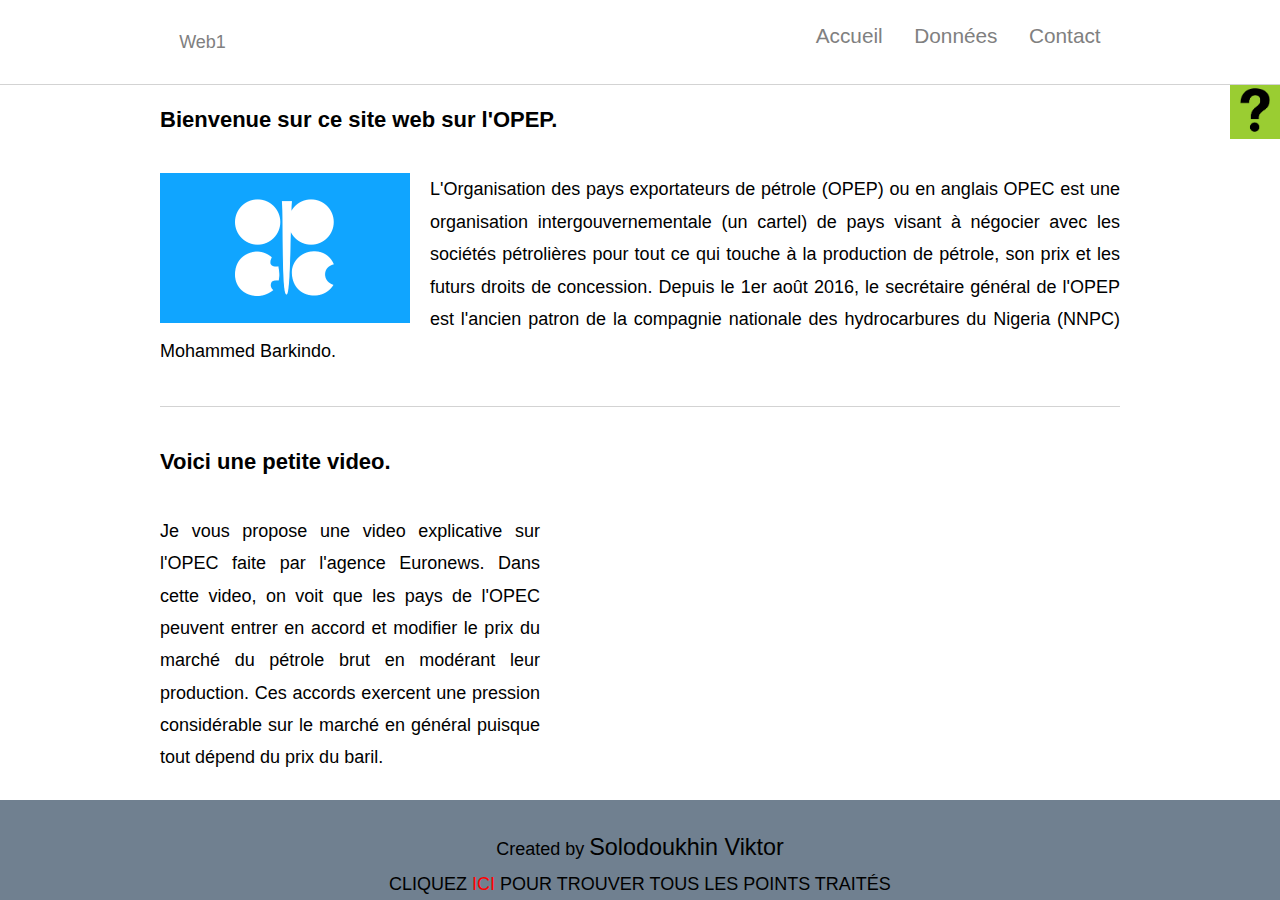
<file: index.html>
<!doctype html>
<html>
    <head>
        <meta charset="utf-8"/>
        <link rel="stylesheet" title="for-boys" href="css/grid.css"/>
        <link rel="stylesheet" title="for-boys" href="css/style.css"/>
        <link rel="stylesheet" title="for-boys" href="css/menu.css"/>
        <link rel="icon" href="pictures/lightbulb1.png"/>
        <link rel="alternate stylesheet" title="girly" href="css/alternative-style.css"/>
        <title>Welcome</title>
    </head>

    <body>
        <header>
            <div class=container>
              <div class="row">
                  <div class="col-2 no-vertical-margin">
                      <p id="logo"><a href="index.html">Web1</a></p>
                  </div>
                  <div id="nav-menu">
                    <nav class="col-10 no-vertical-margin">
                        <ul id="main-menu" class="right">
                            <li><a href="index.html" id="welcome">Accueil</a></li>
                            <li id="dropdown">
                              <a href="#" id="data">Données</a>
                              <ul id="sub-menu">
                                <li><a href="data.html" id="data-1">Prix</a></li>
                                <li><a href="data2.html" id="data-2">Pays</a></li>
                              </ul>
                            </li>
                            <li><a href="contact.html" id="contact">Contact</a></li>
                        </ul>
                    </nav>
                  </div>
              </div>
            </div>
        </header>

        <aside id="awelcome">
            <a href="mailto:v.solodoukhin@outlook.com"><img alt="question" id="question-picture" title="Ask a question !" src="pictures/black-question-mark-icon-clip-art-10.png"/></a>
        </aside>

        <section id="about-opec">
            <div class="container">
                <div class="row">
                  <h3>Bienvenue sur ce site web sur l'OPEP.</h3>
                </div>

                <div class="row">
                    <img alt="opec_countries" id="opec-logo" src="pictures/Flag_of_OPEC.svg.png"/>
                    <p style="text-align:justify;">
                      L'Organisation des pays exportateurs de pétrole (OPEP) ou en anglais OPEC
                       est une organisation intergouvernementale (un cartel) de pays visant à négocier avec les sociétés pétrolières pour
                       tout ce qui touche à la production de pétrole, son prix et les futurs droits de concession.
                       Depuis le 1er août 2016, le secrétaire général de l'OPEP est l'ancien patron de la compagnie nationale des hydrocarbures du Nigeria (NNPC)
                        Mohammed Barkindo.
                    </p>
                </div>
            </div>
        </section>

        <section id="video-opec" class="with-bottom-margin">
            <div class="container">
              <div class="row">
                <h3>Voici une petite video.</h3>
              </div>
                <div class="row">
                  <iframe width="560" id="youtube-video" height="315" src="https://www.youtube.com/embed/pzBoHIdEKOc" allowfullscreen></iframe>
                    <p id="video-description" style="text-align:justify;">
                      Je vous propose une video explicative sur l'OPEC faite par l'agence Euronews.
                      Dans cette video, on voit que les pays de l'OPEC peuvent entrer en accord et modifier
                      le prix du marché du pétrole brut en modérant leur production. Ces accords exercent une pression
                       considérable sur le marché en général puisque tout dépend du prix du baril.
                    </p>
                </div>
            </div>
        </section>

        <footer>
          <div class="container">
            <div class="row">
                <div class="col-12">
                    <p class="center" style="margin-bottom:0;">Created by <strong>Solodoukhin Viktor</strong></p>
                    <p class="center" style="margin-bottom:0;margin-top:0;">
                      CLIQUEZ <a href="roadmap.html" style="color:red;">ICI</a> POUR TROUVER TOUS LES POINTS TRAITÉS
                    </p>
                </div>
            </div>
          </div>
        </footer>
        <script src="js/links.js"></script>
    </body>
</html>
</file>
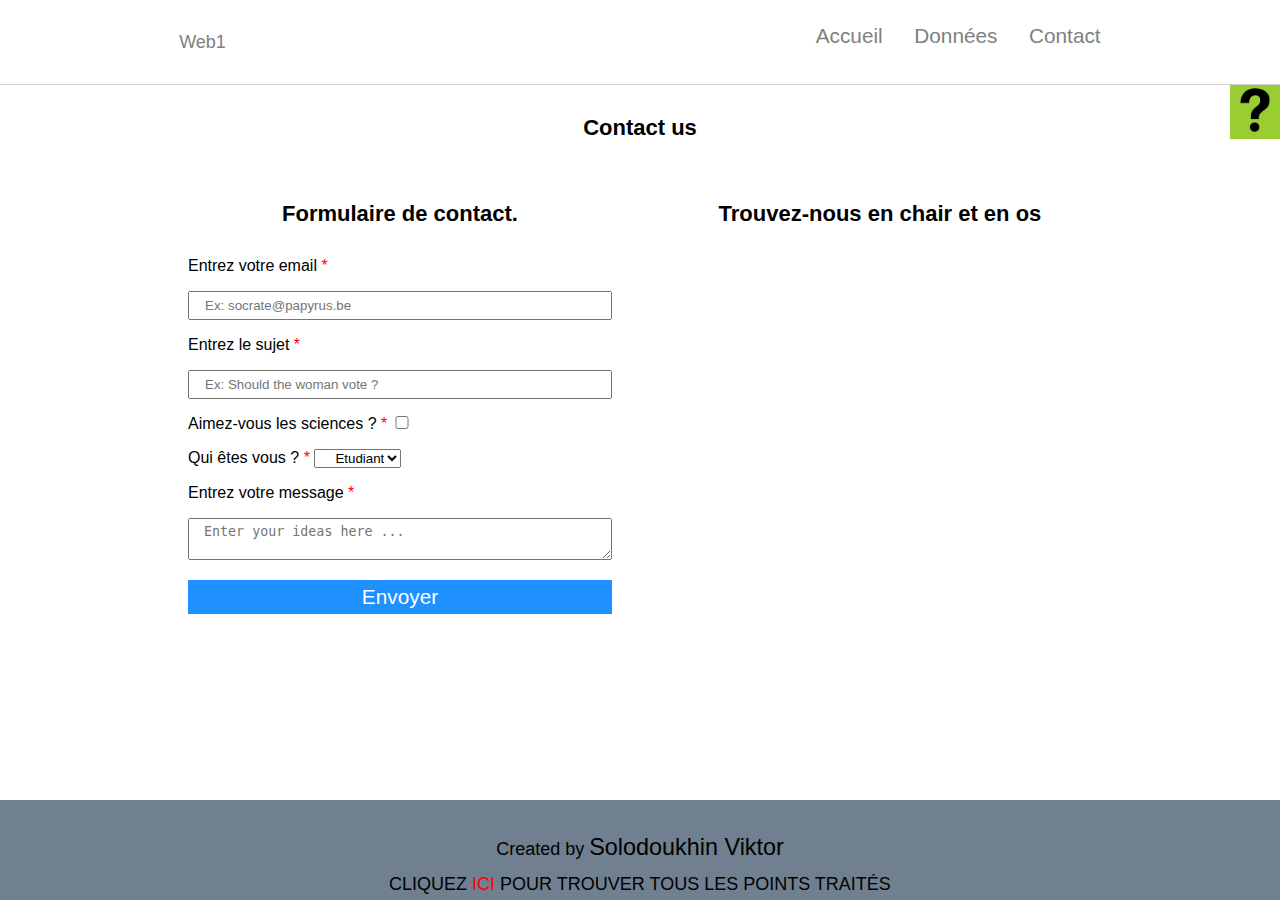
<file: contact.html>
<!doctype html>
<html>
    <head>
        <meta charset="utf-8"/>
        <link rel="icon" href="pictures/lightbulb1.png"/>
        <link rel="stylesheet" title="for-boys" href="css/grid.css"/>
        <link rel="stylesheet" title="for-boys" href="css/style.css"/>
        <link rel="stylesheet" title="for-boys" href="css/menu.css"/>
        <link rel="stylesheet" title="for-boys" href="css/buttons.css"/>
        <link rel="alternate stylesheet" title="girly" href="css/alternative-style.css"/>
        <title>Contact</title>
    </head>

    <body>
      <header>
          <div class=container>
            <div class="row">
                <div class="col-2 no-vertical-margin">
                    <p id="logo"><a href="index.html">Web1</a></p>
                </div>
                <div id="nav-menu">
                  <nav class="col-10 no-vertical-margin">
                      <ul id="main-menu" class="right">
                          <li><a href="index.html" id="welcome">Accueil</a></li>
                          <li id="dropdown">
                            <a href="#" id="data">Données</a>
                            <ul id="sub-menu">
                              <li><a href="data.html" id="data-1">Prix</a></li>
                              <li><a href="data2.html" id="data-2">Pays</a></li>
                            </ul>
                          </li>
                          <li><a href="contact.html" id="contact">Contact</a></li>
                      </ul>
                  </nav>
                </div>
            </div>
          </div>
      </header>

      <aside id="awelcome">
          <a href="mailto:v.solodoukhin@outlook.com"><img alt="question" id="question-picture" title="Ask a question !" src="pictures/black-question-mark-icon-clip-art-10.png"/></a>
      </aside>

      <section>
        <div class="container">
            <div id="alert" class="row">
            </div>
        </div>
      </section>

        <section class="with-bottom-margin">
          <div class="container">
            <div class="row">
              <div class="col-12">
                <h3 class="center">
                    Contact us
                </h3>
              </div>
            </div>
            <div class="row">
              <div class="col-6">
                <h3 class="center">Formulaire de contact.</h3>
                <form name="send-email">
                  <div class="row left">
                    <div class="col-12">
                      <label for="sender-mail">Entrez votre email<span class="required"> *</span></label>
                    </div>
                  </div>
                  <div class="row">
                    <div class="col-12">
                      <input type="email" class="full-width" id="sender-mail" name="sender-email" placeholder="Ex: socrate@papyrus.be" />
                    </div>
                  </div>
                  <div class="row left">
                    <div class="col-12">
                      <label for="sender-subject">Entrez le sujet<span class="required"> *</span></label>
                    </div>
                  </div>
                  <div class="row">
                    <div class="col-12">
                      <input type="text" class="full-width" id="sender-subject" name="sender-subject" placeholder="Ex: Should the woman vote ?" />
                    </div>
                  </div>
                  <div class="row left">
                    <div class="col-12">
                      <label class="left" for="love-science">Aimez-vous les sciences ? <span class="required"> *</span></label>
                      <input type="checkbox" class="right" id="love-science" name="love-science"/>
                    </div>
                  </div>
                  <div class="row left">
                    <div class="col-12">
                      <label class="left" for="who_are_you">Qui êtes vous ?<span class="required"> *</span></label>
                      <select class="right" id="who_are_you" name="who_are_you">
                        <option value="student">Etudiant</option>
                        <option value="teacher">Professeur</option>
                        <option value="donkey">Âne</option>
                      </select>
                    </div>
                  </div>
                  <div class="row left">
                    <div class="col-12">
                      <label for="sender-message">Entrez votre message<span class="required"> *</span></label>
                    </div>
                  </div>
                  <div class="row">
                    <div class="col-12">
                      <textarea class="full-width" id="sender-message" name="sender-message" placeholder="Enter your ideas here ..."></textarea>
                    </div>
                  </div>
                  <div class="row left">
                    <div class="col-12">
                      <button class="full-width btn btn-primary">Envoyer</button>
                    </div>
                  </div>
                </form>
              </div>
              <div class="col-6">
                <h3 class="center">Trouvez-nous en chair et en os</h3>
                <br/>
                <br/>
                <iframe id="gmaps" src="https://www.google.com/maps/embed?pb=!1m18!1m12!1m3!1d2519.4903577753225!2d4.340286714720351!3d50.84060327953112!2m3!1f0!2f0!3f0!3m2!1i1024!2i768!4f13.1!3m3!1m2!1s0x47c3c470f84554f5%3A0x94c79c309d9e1e21!2sRue+de+la+Fontaine+4%2C+1000+Bruxelles!5e0!3m2!1sfr!2sbe!4v1494166066442" width="400" height="300" style="border:0" allowfullscreen></iframe>
              </div>
            </div>
          </div>
        </section>

        <footer>
          <div class="container">
            <div class="row">
                <div class="col-12">
                    <p class="center" style="margin-bottom:0;">Created by <strong>Solodoukhin Viktor</strong></p>
                    <p class="center" style="margin-bottom:0;margin-top:0;">
                      CLIQUEZ <a href="roadmap.html" style="color:red;">ICI</a> POUR TROUVER TOUS LES POINTS TRAITÉS
                    </p>
                </div>
            </div>
          </div>
        </footer>
        <script src="js/links.js"></script>
        <script src="js/validateForm.js"></script>
    </body>
</html>
</file>
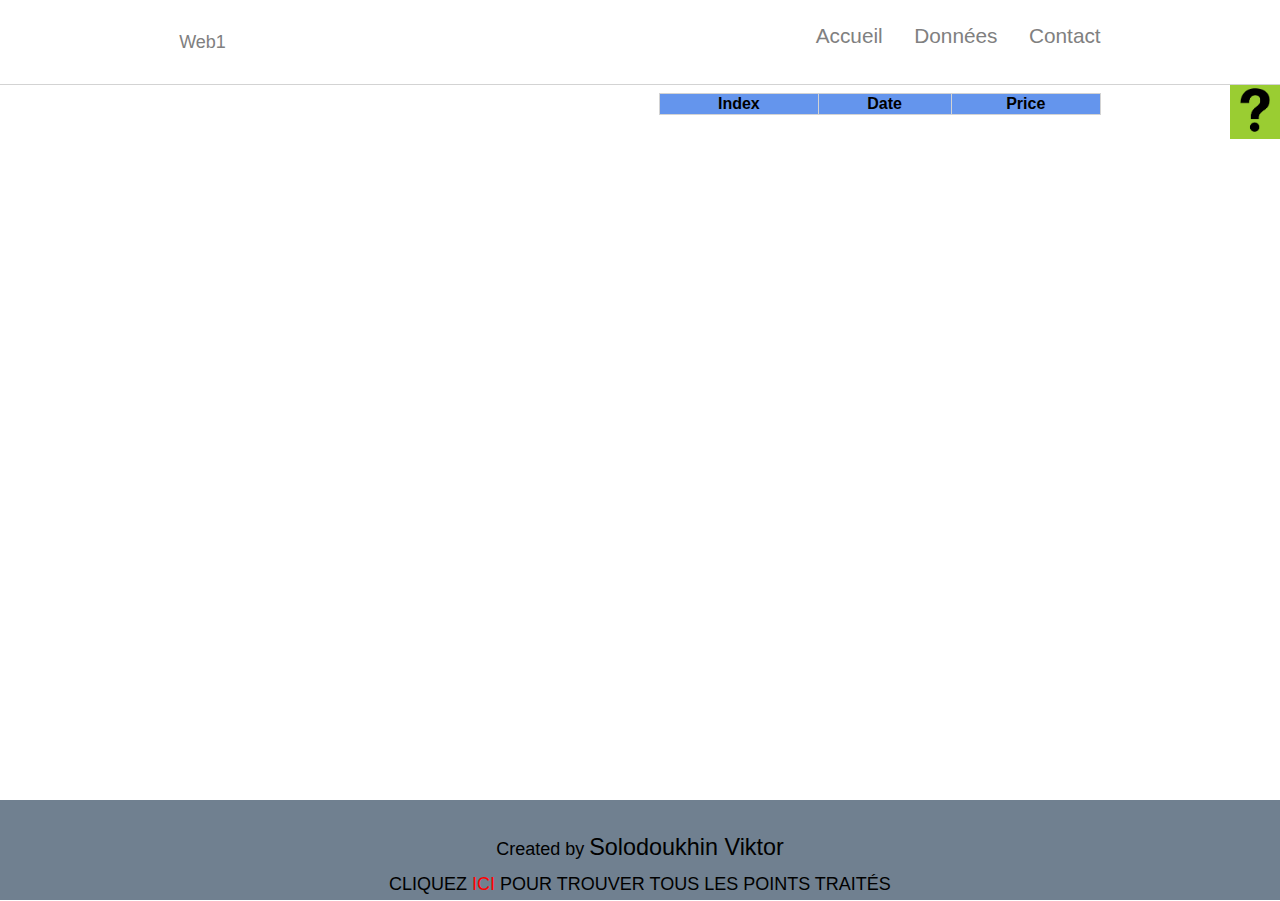
<file: data.html>
<!doctype html>
<html>
    <head>
        <meta charset="utf-8"/>
        <link rel="icon" href="pictures/lightbulb1.png"/>
        <link rel="stylesheet" title="for-boys" href="css/grid.css"/>
        <link rel="stylesheet" title="for-boys" href="css/style.css"/>
        <link rel="stylesheet" title="for-boys" href="css/menu.css"/>
        <link rel="stylesheet" title="for-boys" href = "css/table.css"/>
        <link rel="alternate stylesheet" title="girly" href="css/alternative-style.css"/>
        <title>Data</title>
    </head>

    <body>
      <header>
          <div class=container>
            <div class="row">
                <div class="col-2 no-vertical-margin">
                    <p id="logo"><a href="index.html">Web1</a></p>
                </div>
                <div id="nav-menu">
                  <nav class="col-10 no-vertical-margin">
                      <ul id="main-menu" class="right">
                          <li><a href="index.html" id="welcome">Accueil</a></li>
                          <li id="dropdown">
                            <a href="#" id="data">Données</a>
                            <ul id="sub-menu">
                              <li><a href="data.html" id="data-1">Prix</a></li>
                              <li><a href="data2.html" id="data-2">Pays</a></li>
                            </ul>
                          </li>
                          <li><a href="contact.html" id="contact">Contact</a></li>
                      </ul>
                  </nav>
                </div>
            </div>
          </div>
      </header>

      <aside id="awelcome">
          <a href="mailto:v.solodoukhin@outlook.com"><img alt="question" id="question-picture" title="Ask a question !" src="pictures/black-question-mark-icon-clip-art-10.png"/></a>
      </aside>

      <section class="with-bottom-margin">
            <div class="container">
                <div class="row">
                    <div class="col-6">
                        <h3 id="name"></h3>
                        <p id="description"></p>
                    </div>
                    <div class="col-6">
                      <div class="resizable">
                        <table id="opec-table">
                            <thead>
                                <tr>
                                    <th>Index</th>
                                    <th>Date</th>
                                    <th>Price</th>
                                </tr>
                            </thead>

                            <tbody id="table-body">
                            <!-- GENERATED BY parseOpecData -->
                            </tbody>
                        </table>
                      </div>
                    </div>
                </div>
            </div>
        </section>

        <footer>
          <div class="container">
            <div class="row">
                <div class="col-12">
                    <p class="center" style="margin-bottom:0;">Created by <strong>Solodoukhin Viktor</strong></p>
                    <p class="center" style="margin-bottom:0;margin-top:0;">
                      CLIQUEZ <a href="roadmap.html" style="color:red;">ICI</a> POUR TROUVER TOUS LES POINTS TRAITÉS
                    </p>
                </div>
            </div>
          </div>
        </footer>
        <script src="js/links.js" type="text/javascript"></script>
        <script src="js/ajax.js" type="text/javascript"></script>
        <script src="js/getOpecDb.js" type="text/javascript"></script>
    </body>
</html>
</file>
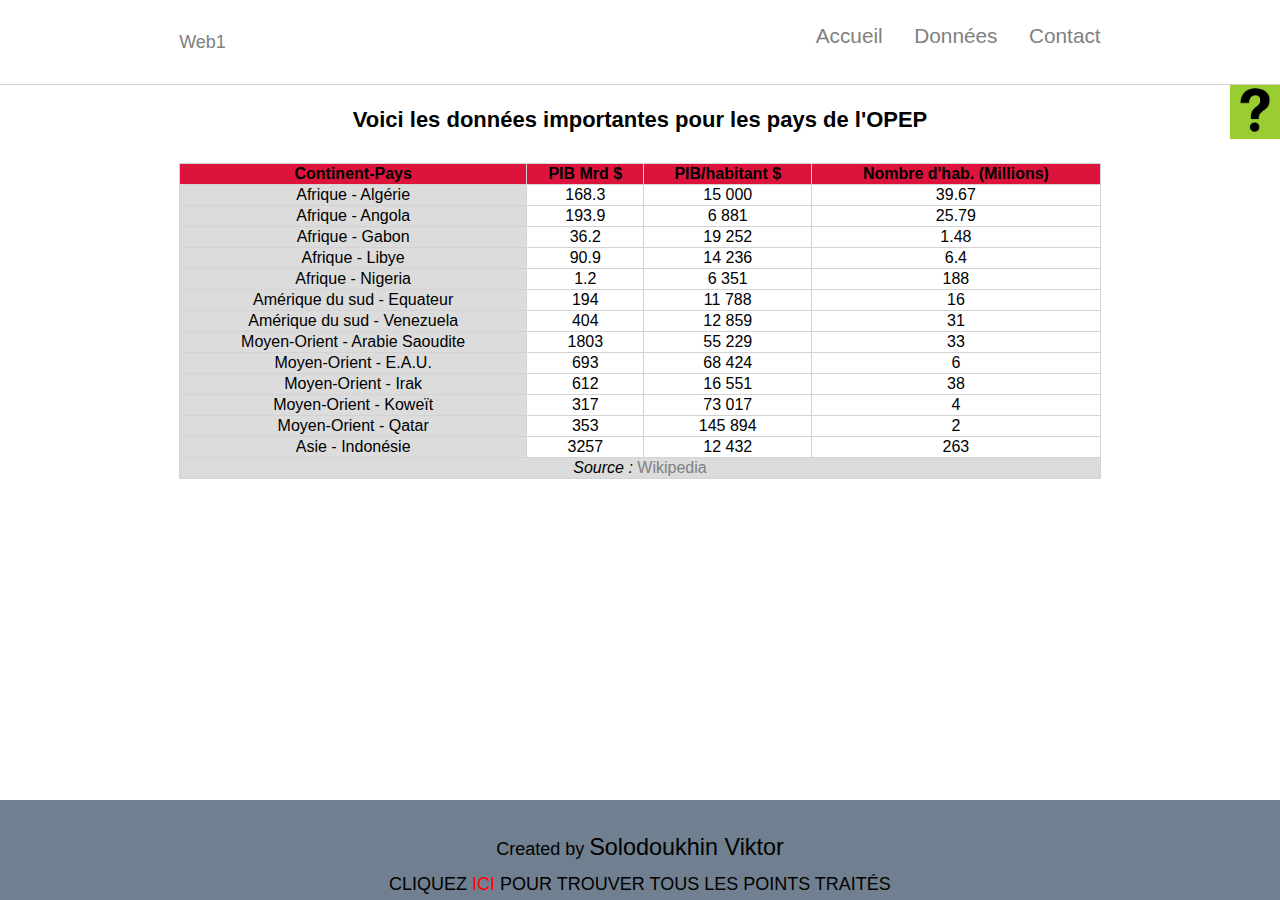
<file: data2.html>
<!doctype html>
<html>
    <head>
        <meta charset="utf-8"/>
        <link rel="stylesheet" title="for-boys" href="css/grid.css"/>
        <link rel="stylesheet" title="for-boys" href="css/style.css"/>
        <link rel="stylesheet" title="for-boys" href="css/menu.css"/>
        <link rel="stylesheet" title="for-boys" href="css/table.css"/>
        <link rel="icon" href="pictures/lightbulb1.png"/>
        <link rel="alternate stylesheet" title="girly" href="css/alternative-style.css"/>
        <title>Data2</title>

        <style>
            table#opec-data{
                border-collapse:collapse;
                width:100%;
                text-align:center;
            }
            table#opec-data thead{
                background-color: crimson;
            }

            table#opec-data td:first-child{
                background-color: gainsboro;
            }
        </style>
    </head>

    <body>
      <header>
          <div class=container>
            <div class="row">
                <div class="col-2 no-vertical-margin">
                    <p id="logo"><a href="index.html">Web1</a></p>
                </div>
                <div id="nav-menu">
                  <nav class="col-10 no-vertical-margin">
                      <ul id="main-menu" class="right">
                          <li><a href="index.html" id="welcome">Accueil</a></li>
                          <li id="dropdown">
                            <a href="#" id="data">Données</a>
                            <ul id="sub-menu">
                              <li><a href="data.html" id="data-1">Prix</a></li>
                              <li><a href="data2.html" id="data-2">Pays</a></li>
                            </ul>
                          </li>
                          <li><a href="contact.html" id="contact">Contact</a></li>
                      </ul>
                  </nav>
                </div>
            </div>
          </div>
      </header>

      <aside id="awelcome">
          <a href="mailto:v.solodoukhin@outlook.com"><img alt="question" id="question-picture" title="Ask a question !" src="pictures/black-question-mark-icon-clip-art-10.png"/></a>
      </aside>

      <section class="with-bottom-margin">
            <div class="container">
                <div class="row">
                  <h3 class="center">Voici les données importantes pour les pays de l'OPEP</h3>
                </div>
                <div class="row">
                  <div class="col-12">
                    <table id="opec-data">
                        <thead>
                          <tr>
                            <th>Continent-Pays</th>
                            <th>PIB Mrd $</th>
                            <th>PIB/habitant $</th>
                            <th>Nombre d'hab. (Millions)</th>
                          </tr>
                        </thead>

                        <tbody>
                          <tr>
                            <td>Afrique - Algérie</td>
                            <td>168.3</td>
                            <td>15 000</td>
                            <td>39.67</td>
                          </tr>

                          <tr>
                            <td>Afrique - Angola</td>
                            <td>193.9</td>
                            <td>6 881</td>
                            <td>25.79</td>
                          </tr>

                          <tr>
                            <td>Afrique - Gabon</td>
                            <td>36.2</td>
                            <td>19 252</td>
                            <td>1.48</td>
                          </tr>

                          <tr>
                            <td>Afrique - Libye</td>
                            <td>90.9</td>
                            <td>14 236</td>
                            <td>6.4</td>
                          </tr>

                          <tr>
                            <td>Afrique - Nigeria</td>
                            <td>1.2</td>
                            <td>6 351</td>
                            <td>188</td>
                          </tr>

                          <tr>
                            <td>Amérique du sud - Equateur</td>
                            <td>194</td>
                            <td>11 788</td>
                            <td>16</td>
                          </tr>

                          <tr>
                            <td>Amérique du sud - Venezuela</td>
                            <td>404</td>
                            <td>12 859</td>
                            <td>31</td>
                          </tr>

                          <tr>
                            <td>Moyen-Orient - Arabie Saoudite</td>
                            <td>1803</td>
                            <td>55 229</td>
                            <td>33</td>
                          </tr>

                          <tr>
                            <td>Moyen-Orient - E.A.U.</td>
                            <td>693</td>
                            <td>68 424</td>
                            <td>6</td>
                          </tr>

                          <tr>
                            <td>Moyen-Orient - Irak</td>
                            <td>612</td>
                            <td>16 551</td>
                            <td>38</td>
                          </tr>

                          <tr>
                            <td>Moyen-Orient - Koweït</td>
                            <td>317</td>
                            <td>73 017</td>
                            <td>4</td>
                          </tr>

                          <tr>
                            <td>Moyen-Orient - Qatar</td>
                            <td>353</td>
                            <td>145 894</td>
                            <td>2</td>
                          </tr>

                          <tr>
                            <td>Asie - Indonésie</td>
                            <td>3257</td>
                            <td>12 432</td>
                            <td>263</td>
                          </tr>
                        </tbody>

                        <tfoot>
                          <tr>
                            <td colspan="4"><em>Source : </em><a href="https://www.wikipedia.org/" target="_blank">Wikipedia</a></td>
                          </tr>
                        </tfoot>
                    </table>
                  </div>
                </div>
            </div>
        </section>

        <footer>
          <div class="container">
            <div class="row">
                <div class="col-12">
                    <p class="center" style="margin-bottom:0;">Created by <strong>Solodoukhin Viktor</strong></p>
                    <p class="center" style="margin-bottom:0;margin-top:0;">
                      CLIQUEZ <a href="roadmap.html" style="color:red;">ICI</a> POUR TROUVER TOUS LES POINTS TRAITÉS
                    </p>
                </div>
            </div>
          </div>
        </footer>
        <script src="js/links.js"></script>
    </body>
</html>
</file>
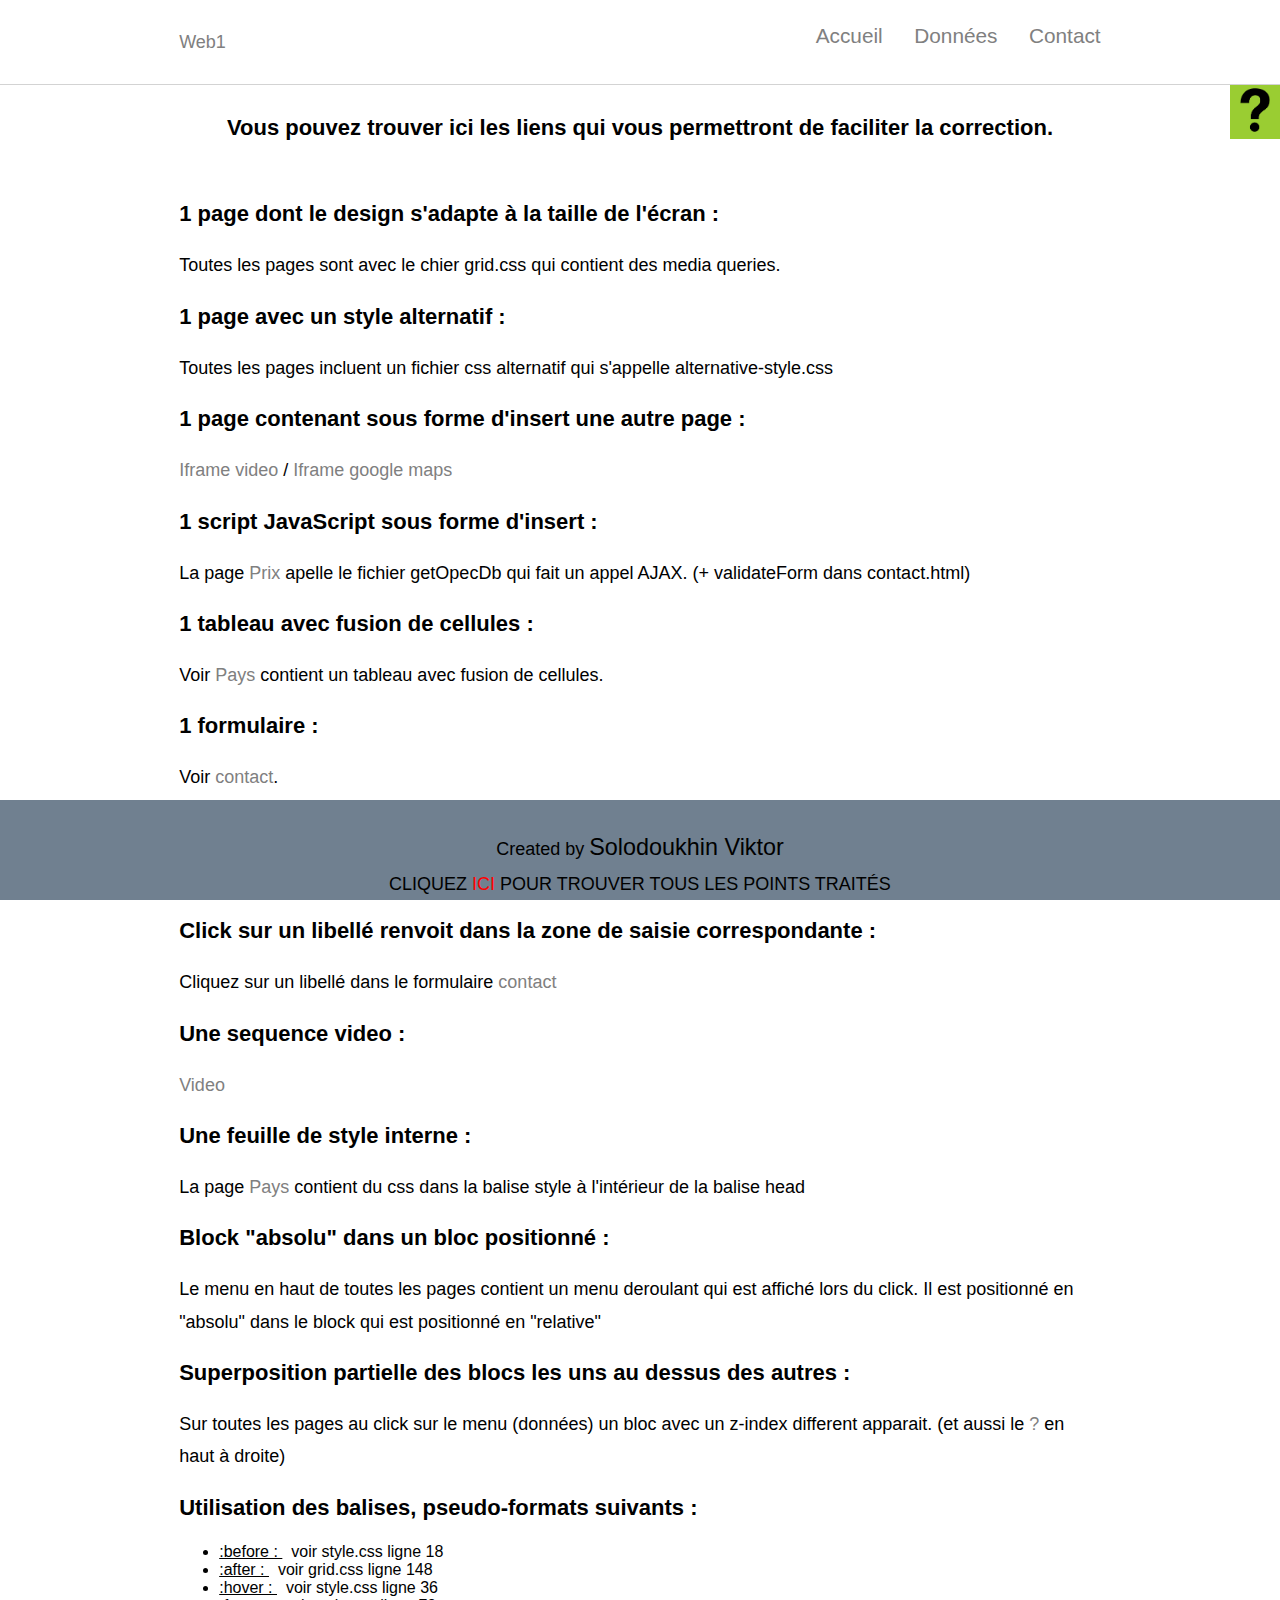
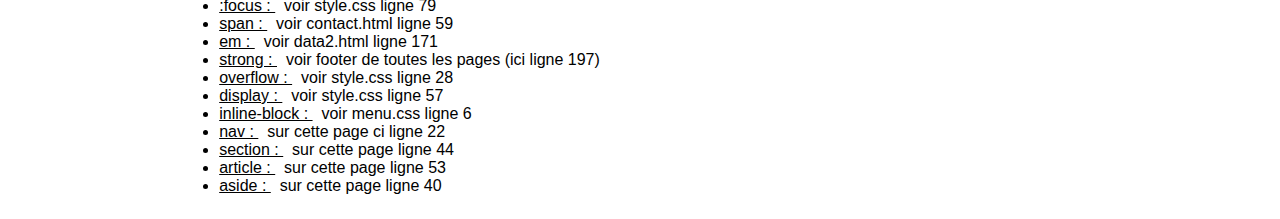
<file: roadmap.html>
<!doctype html>
<html lang="fr">
    <head>
        <meta charset="utf-8"/>
        <link rel="icon" href="pictures/lightbulb1.png"/>
        <link rel="stylesheet" title="for-boys" href="css/grid.css"/>
        <link rel="stylesheet" title="for-boys" href="css/style.css"/>
        <link rel="stylesheet" title="for-boys" href="css/menu.css"/>
        <link rel="stylesheet" title="for-boys" href="css/buttons.css"/>
        <link rel="alternate stylesheet" title="girly" href="css/alternative-style.css"/>
        <title>ROADMAP</title>
    </head>

    <body>
      <header>
          <div class=container>
            <div class="row">
                <div class="col-2 no-vertical-margin">
                    <p id="logo"><a href="index.html">Web1</a></p>
                </div>
                <div id="nav-menu">
                  <nav class="col-10 no-vertical-margin">
                      <ul id="main-menu" class="right">
                          <li><a href="index.html" id="welcome">Accueil</a></li>
                          <li id="dropdown">
                            <a href="#" id="data">Données</a>
                            <ul id="sub-menu">
                              <li><a href="data.html" id="data-1">Prix</a></li>
                              <li><a href="data2.html" id="data-2">Pays</a></li>
                            </ul>
                          </li>
                          <li><a href="contact.html" id="contact">Contact</a></li>
                      </ul>
                  </nav>
                </div>
            </div>
          </div>
      </header>

      <aside id="awelcome">
          <a href="mailto:v.solodoukhin@outlook.com"><img alt="question" id="question-picture" title="Ask a question !" src="pictures/black-question-mark-icon-clip-art-10.png"/></a>
      </aside>

        <section class="with-bottom-margin">
          <div class="container">
            <div class="row">
                <div class=col-12>
                    <h3 class="center">Vous pouvez trouver ici les liens qui vous permettront de faciliter la correction.</h3>
                </div>
            </div>
            <div class="row">
              <div class="col-12">
                <article>
                  <h3>1 page dont le design s'adapte à la taille de l'écran :</h3>
                  <p>
                    Toutes les pages sont avec le chier grid.css qui contient des media queries.
                  </p>
                </article>

                <article>
                  <h3>1 page avec un style alternatif : </h3>
                  <p>
                    Toutes les pages incluent un fichier css alternatif qui s'appelle alternative-style.css
                  </p>
                </article>

                <article>
                  <h3>1 page contenant sous forme d'insert une autre page : </h3>
                  <p>
                     <a href="index.html#video-description">Iframe video</a> / <a href="contact.html#gmaps">Iframe google maps</a>
                  </p>
                </article>

                <article>
                  <h3>1 script JavaScript sous forme d'insert : </h3>
                  <p>
                     La page <a href="data.html">Prix</a> apelle le fichier getOpecDb qui fait un appel AJAX. (+ validateForm dans contact.html)
                  </p>
                </article>

                <article>
                  <h3>1 tableau avec fusion de cellules :</h3>
                  <p>
                    Voir <a href="data2.html#opec-data">Pays</a> contient un tableau avec fusion de cellules.
                  </p>
                </article>

                <article>
                  <h3>1 formulaire :</h3>
                  <p>
                    Voir <a href="contact.html#sender-mail">contact</a>.
                  </p>
                </article>

                <article>
                  <h3>Couleur d'arrière plan d'une zone de saisie texte change :</h3>
                  <p>
                    Entrez des données dans les champs du formulaire <a href="contact.html#sender-mail">contact</a>
                  </p>
                </article>

                <article>
                  <h3>Click sur un libellé renvoit dans la zone de saisie correspondante :</h3>
                  <p>
                    Cliquez sur un libellé dans le formulaire <a href="contact.html#sender-mail">contact</a>
                  </p>
                </article>

                <article>
                  <h3>Une sequence video : </h3>
                  <p>
                    <a href="index.html#video-description">Video</a>
                  </p>
                </article>

                <article>
                  <h3>Une feuille de style interne :</h3>
                  <p>
                    La page <a href="data2.html">Pays</a> contient du css dans la balise style à l'intérieur de la balise head
                  </p>
                </article>

                <article>
                  <h3>Block "absolu" dans un bloc positionné :</h3>
                  <p>
                    Le menu en haut de toutes les pages contient un menu deroulant qui est affiché lors du click. Il est positionné en "absolu" dans le block qui est positionné en "relative"
                  </p>
                </article>

                <article>
                  <h3>Superposition partielle des blocs les uns au dessus des autres :</h3>
                  <p>
                    Sur toutes les pages au click sur le menu (données) un bloc avec un z-index different apparait. (et aussi le <a href="#awelcome">?</a> en haut à droite)
                  </p>
                </article>

                <article>
                  <h3>
                    Utilisation des balises, pseudo-formats suivants :
                  </h3>
                  <p>
                    <ul>
                      <li>
                        <u>:before : </u>&nbsp; voir style.css ligne 18
                      </li>
                      <li>
                        <u>:after : </u>&nbsp; voir grid.css ligne 148
                      </li>
                      <li>
                        <u>:hover : </u>&nbsp; voir style.css ligne 36
                      </li>
                      <li>
                        <u>:focus : </u>&nbsp; voir style.css ligne 79
                      </li>
                      <li>
                        <u>span : </u>&nbsp; voir contact.html ligne 59
                      </li>
                      <li>
                        <u>em : </u>&nbsp; voir data2.html ligne 171
                      </li>
                      <li>
                        <u>strong : </u>&nbsp; voir footer de toutes les pages (ici ligne 197)
                      </li>
                      <li>
                        <u>overflow : </u>&nbsp; voir style.css ligne 28
                      </li>
                      <li>
                        <u>display : </u>&nbsp; voir style.css ligne 57
                      </li>
                      <li>
                        <u>inline-block : </u>&nbsp; voir menu.css ligne 6
                      </li>
                      <li>
                        <u>nav : </u>&nbsp; sur cette page ci ligne 22
                      </li>
                      <li>
                        <u>section : </u>&nbsp; sur cette page ligne 44
                      </li>
                      <li>
                        <u>article : </u>&nbsp; sur cette page ligne 53
                      </li>
                      <li>
                        <u>aside : </u>&nbsp; sur cette page ligne 40
                      </li>
                    </ul>
                </article>
              </div>
            </div>
          </div>
        </section>

        <footer>
          <div class="container">
            <div class="row">
                <div class="col-12">
                    <p class="center" style="margin-bottom:0;">Created by <strong>Solodoukhin Viktor</strong></p>
                    <p class="center" style="margin-bottom:0;margin-top:0;">
                      CLIQUEZ <a href="roadmap.html" style="color:red;">ICI</a> POUR TROUVER TOUS LES POINTS TRAITÉS
                    </p>
                </div>
            </div>
          </div>
        </footer>
        <script src="js/links.js"></script>
    </body>
</html>
</file>
<file: css/grid.css>
/* MAIN */

html,
body {
  height: 100%;
  width: 100%;
  margin: 0;
  padding: 0;
  left: 0;
  top: 0;
  font-size: 100%;
}

/* TYPOGRAPHY */

h1 {
  font-size: 2.5rem;
}

h2 {
  font-size: 2rem;
}

h3 {
  font-size: 1.375rem;
}

h4 {
  font-size: 1.125rem;
}

h5 {
  font-size: 1rem;
}

h6 {
  font-size: 0.875rem;
}

p {
  font-size: 1.125rem;
  font-weight: 200;
  line-height: 1.8;
}

/* POSITIONING */

.left {
  text-align: left;
}

.right {
  text-align: right;
}

.center {
  text-align: center;
  margin-left: auto;
  margin-right: auto;
}

.justify {
  text-align: justify;
}

/* ==== GRID SYSTEM ==== */

.container {
  width: 90%;
  margin-left: auto;
  margin-right: auto;
}

.row {
  position: relative;
  width: 100%;
}

.row [class^="col"] {
  float: left;
  margin: 0.5rem 2%;
  min-height: 0.125rem;
}

.col-1,
.col-2,
.col-3,
.col-4,
.col-5,
.col-6,
.col-7,
.col-8,
.col-9,
.col-10,
.col-11,
.col-12 {
  width: 96%;
}

.col-1-sm {
  width: 4.33%;
}

.col-2-sm {
  width: 12.66%;
}

.col-3-sm {
  width: 21%;
}

.col-4-sm {
  width: 29.33%;
}

.col-5-sm {
  width: 37.66%;
}

.col-6-sm {
  width: 46%;
}

.col-7-sm {
  width: 54.33%;
}

.col-8-sm {
  width: 62.66%;
}

.col-9-sm {
  width: 71%;
}

.col-10-sm {
  width: 79.33%;
}

.col-11-sm {
  width: 87.66%;
}

.col-12-sm {
  width: 96%;
}

.row::after {
	content: "";
	display: table;
	clear: both;
}

.hidden-sm {
  display: none;
}

@media only screen and (min-width: 33.75em) {  /* 540px */
  .container {
    width: 80%;
  }
}

@media only screen and (min-width: 45em) {  /* 720px */
  .col-1 {
    width: 4.33%;
  }

  .col-2 {
    width: 12.66%;
  }

  .col-3 {
    width: 21%;
  }

  .col-4 {
    width: 29.33%;
  }

  .col-5 {
    width: 37.66%;
  }

  .col-6 {
    width: 46%;
  }

  .col-7 {
    width: 54.33%;
  }

  .col-8 {
    width: 62.66%;
  }

  .col-9 {
    width: 71%;
  }

  .col-10 {
    width: 79.33%;
  }

  .col-11 {
    width: 87.66%;
  }

  .col-12 {
    width: 96%;
  }

  .hidden-sm {
    display: block;
  }
}

@media only screen and (min-width: 60em) { /* 960px */
  .container {
    width: 75%;
    max-width: 60rem;
  }
}
</file>
<file: css/style.css>
body{
  font-family: Arial, Helvetica, sans-serif;
}

header{
  border-bottom:1px solid lightgray;
}

footer{
  position:fixed;
  background-color: slategray;
  bottom:0;
  left:0;
  right:0;
  height:100px;
}

footer:before{
  content: "";
}

strong{
  font-size:1.3em;
}

.resizable{
  height: 800px;
  overflow-y: scroll;
}

/* GENERAL CSS FOR LINKS */
a{
  color: gray;
  text-decoration:none;
}
a:hover{
  color:limegreen;
}

/* Some helpers */
.full-width{
  width:100%;
}

.no-vertical-margin{
  margin-top:0;
  margin-bottom:0;
}

.required{
  color:red;
}

.alert{
  text-align: center;
  background-color: #5cb85c;
  display: block;
  border: 1px solid lightgray;
  border-radius: 5px;
  padding: 10px;
  margin: 5px;
}

input, textarea{
  width:100%;
  padding:5px 15px;
  margin:0;
  box-sizing : border-box;
}
input[type="checkbox"]{
  padding:0;
  width:20px;
}

textarea{
  max-width:100%;
}

*:focus{
  outline: none;
  border: 1px solid black;
  box-shadow: 0 0 5px;
}

#about-opec{
  margin-top:20px;
}

#opec-logo{
  height:150px;
  width:auto;
  float:left;
  margin-right:20px;
}
#video-opec > .container{
  border-top:1px solid lightgray;
  margin-top:20px;
  padding-top:20px;
}

#youtube-video{
  float:right;
  margin-left:20px;
  border:0;
}

em{
  font-style:italic;
}

.with-bottom-margin{
  margin-bottom:100px;
}

/* Responsive crutch */
/*720px max*/
@media only screen and (max-width: 45em) {
  #logo{
    width:100%;
    text-align:center;
  }
  #nav-menu{
    width:90%;
    text-align:center;
    margin:auto;
    float:left;
  }
  section{
    width:100%;
    text-align:center;
  }
  #youtube-video{
    width:100%;
  }
}

aside#awelcome{
  z-index: 100;
  width: 50px;
  background-color: yellowgreen;
  position: fixed;
  right:0;
}

img#question-picture{
  width:50px;
  height:50px;
}

#gmaps{
  border:0;
}
</file>
<file: css/menu.css>
ul#main-menu{
  position:relative;
  padding:0;
}
ul#main-menu > li{
  display:inline-block;
  list-style: none;
  padding-left:1.3em;
  font-size:1.3em;
}

ul#sub-menu
{
  display:none;
  position:absolute;
  padding:0;
  margin:0;
  margin-top:3px;
  background-color:white;
  color:lightgray;
  text-align:left;
  width:75px;
  z-index:2;
}

ul#sub-menu > li{
  display:inline-block;
  font-size:1.3em;
}
</file>
<file: css/alternative-style.css>
/* MAIN */

html,
body {
    height: 100%;
    width: 100%;
    margin: 0;
    padding: 0;
    left: 0;
    top: 0;
    font-size: 100%;
}

/* TYPOGRAPHY */

h1 {
    font-size: 2.5rem;
}

h2 {
    font-size: 2rem;
}

h3 {
    font-size: 1.375rem;
}

h4 {
    font-size: 1.125rem;
}

h5 {
    font-size: 1rem;
}

h6 {
    font-size: 0.875rem;
}

p {
    font-size: 1.125rem;
    font-weight: 200;
    line-height: 1.8;
}

/* POSITIONING */

.left {
    text-align: left;
}

.right {
    text-align: right;
}

.center {
    text-align: center;
    margin-left: auto;
    margin-right: auto;
}

.justify {
    text-align: justify;
}

/* ==== GRID SYSTEM ==== */

.container {
    width: 90%;
    margin-left: auto;
    margin-right: auto;
}

.row {
    position: relative;
    width: 100%;
}

.row [class^="col"] {
    float: left;
    margin: 0.5rem 2%;
    min-height: 0.125rem;
}

.col-1,
.col-2,
.col-3,
.col-4,
.col-5,
.col-6,
.col-7,
.col-8,
.col-9,
.col-10,
.col-11,
.col-12 {
    width: 96%;
}

.col-1-sm {
    width: 4.33%;
}

.col-2-sm {
    width: 12.66%;
}

.col-3-sm {
    width: 21%;
}

.col-4-sm {
    width: 29.33%;
}

.col-5-sm {
    width: 37.66%;
}

.col-6-sm {
    width: 46%;
}

.col-7-sm {
    width: 54.33%;
}

.col-8-sm {
    width: 62.66%;
}

.col-9-sm {
    width: 71%;
}

.col-10-sm {
    width: 79.33%;
}

.col-11-sm {
    width: 87.66%;
}

.col-12-sm {
    width: 96%;
}

.row::after {
    content: "";
    display: table;
    clear: both;
}

.hidden-sm {
    display: none;
}

@media only screen and (min-width: 33.75em) {  /* 540px */
    .container {
        width: 80%;
    }
}

@media only screen and (min-width: 45em) {  /* 720px */
    .col-1 {
        width: 4.33%;
    }

    .col-2 {
        width: 12.66%;
    }

    .col-3 {
        width: 21%;
    }

    .col-4 {
        width: 29.33%;
    }

    .col-5 {
        width: 37.66%;
    }

    .col-6 {
        width: 46%;
    }

    .col-7 {
        width: 54.33%;
    }

    .col-8 {
        width: 62.66%;
    }

    .col-9 {
        width: 71%;
    }

    .col-10 {
        width: 79.33%;
    }

    .col-11 {
        width: 87.66%;
    }

    .col-12 {
        width: 96%;
    }

    .hidden-sm {
        display: block;
    }
}

@media only screen and (min-width: 60em) { /* 960px */
    .container {
        width: 75%;
        max-width: 60rem;
    }
}

body{
    font-family: "Palatino Linotype", "Book Antiqua", Palatino, serif
}

header{
    border-bottom:1px solid lightgray;
}

footer{
    background-color: crimson;
    bottom:0;
    left:0;
    right:0;
    height:100px;
}

footer:before{
    content:"";
}

strong{
    font-size:1.3em;
}

.resizable{
    height: 800px;
    overflow-y: scroll;
}

/* GENERAL CSS FOR LINKS */
a{
    color: gray;
    text-decoration:none;
}
a:hover{
    color:darkviolet;
}

/* Some helpers */
.full-width{
    width:100%;
}

.no-vertical-margin{
    margin-top:0;
    margin-bottom:0;
}

.required{
    color:red;
}

.alert{
    text-align: center;
    background-color: #5cb85c;
    display: block;
    border: 1px solid lightgray;
    border-radius: 5px;
    padding: 10px;
    margin: 5px;
}

input, textarea{
    width:100%;
    padding:5px 15px;
    margin:0;
    box-sizing : border-box;
}
input[type="checkbox"]{
    padding:0;
    width:20px;
}

textarea{
    max-width:100%;
}

*:focus{
    outline: none;
    border: 1px solid black;
    box-shadow: 0 0 5px;
}

#about-opec{
    margin-top:20px;
}

#opec-logo{
    height:150px;
    width:auto;
    float:left;
    margin-right:20px;
}
#video-opec > .container{
    border-top:1px solid lightgray;
    margin-top:20px;
    padding-top:20px;
}

#youtube-video{
    float:right;
    margin-left:20px;
    border:0;
}

em{
    font-style:italic;
}

.with-bottom-margin{
    margin-bottom:100px;
}

/* Responsive crutch */
/*720px max*/
@media only screen and (max-width: 45em) {
    #logo{
        width:100%;
        text-align:center;
    }
    #nav-menu{
        width:90%;
        text-align:center;
        margin:auto;
        float:left;
    }
    section{
        width:100%;
        text-align:center;
    }
    #youtube-video{
        width:100%;
    }
}

/* CSS FOR BUTTONS */
.btn{
    text-align:center;
    text-decoration: none;
    display:inline-block;
    font-size: 1.3em;
    border:none;
    padding:5px;
    border-radius: 0;
    margin:0;
}

.btn-primary{
    color:white;
    background-color: forestgreen;
}

.btn-primary:hover{
    color:black;
    border:1px solid forestgreen;
    background-color: white;
}

ul#main-menu{
    position:relative;
    padding:0;
}
ul#main-menu > li{
    display:inline-block;
    list-style: none;
    padding-left:1.3em;
    font-size:1.3em;
}

ul#sub-menu
{
    display:none;
    position:absolute;
    padding:0;
    margin:0;
    margin-top:3px;
    background-color:white;
    color:lightgray;
    text-align:left;
    width:75px;
    z-index:2;
}

ul#sub-menu > li{
    display:inline-block;
    font-size:1.3em;
}

table{
    z-index:1;
}
table#opec-table{
    border-collapse:collapse;
    width:100%;
    text-align:center;
}

table, th, td{
    border: 1px solid lightgray;
}

table#opec-table thead{
    background-color:cornflowerblue;
}

aside#awelcome{
    z-index: 100;
    width: 50px;
    background-color: crimson;
    position: fixed;
    right:0;
}

img#question-picture{
    width:50px;
    height:50px;
}

#gmaps{
  border:0;
}
</file>
<file: css/buttons.css>
/* CSS FOR BUTTONS */
.btn{
	text-align:center;
	text-decoration: none;
	display:inline-block;
	font-size: 1.3em;
	border:none;
	padding:5px;
	border-radius: 0;
	margin:0;
}

.btn-primary{
	color:white;
	background-color: dodgerblue;
}

.btn-primary:hover{
	color:black;
	border:1px solid dodgerblue;
	background-color: white;
}
</file>
<file: css/table.css>
table{
  z-index:1;
}
table#opec-table{
  border-collapse:collapse;
  width:100%;
  text-align:center;
}

table, th, td{
  border: 1px solid lightgray;
}

table#opec-table thead{
  background-color:cornflowerblue;
}
</file>
